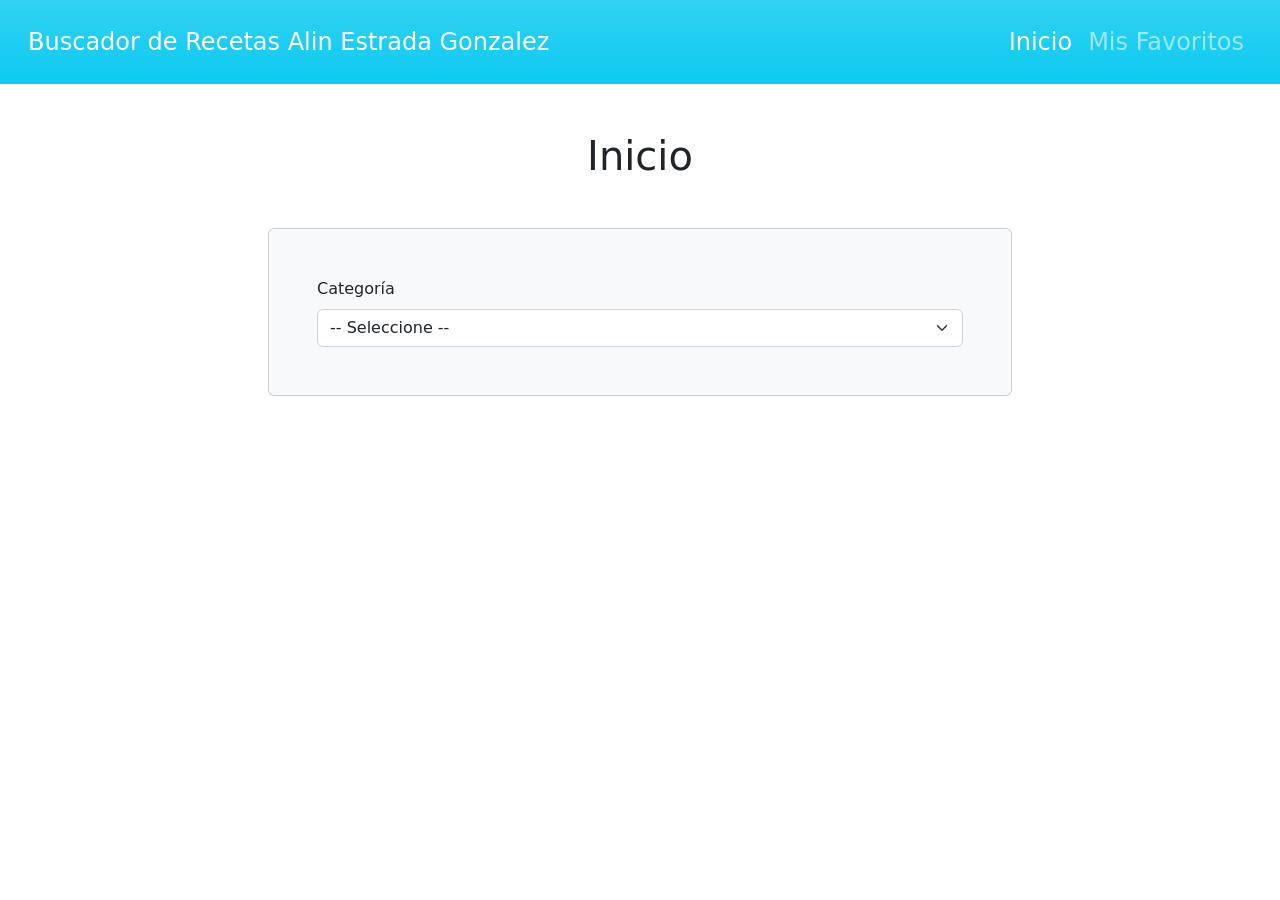
<file: index.html>
<!DOCTYPE html>
<html lang="en">
<head>
    <meta charset="UTF-8">
    <meta http-equiv="X-UA-Compatible" content="IE=edge">
    <meta name="viewport" content="width=device-width, initial-scale=1.0">
    <title>Buscador Recetas Comida</title>
    <link rel="stylesheet" href="css/bootstrap.min.css">
</head>
<body>

    <nav class="navbar navbar-expand-lg navbar-dark bg-info bg-gradient p-3">
        <div class="container-fluid">
            <a class="navbar-brand fs-4" href="index.html">Buscador de Recetas Alin Estrada Gonzalez</a>
            <button class="navbar-toggler" type="button" data-bs-toggle="collapse" data-bs-target="#navbarNavDropdown" aria-controls="navbarNavDropdown" aria-expanded="false" aria-label="Toggle navigation">
                <span class="navbar-toggler-icon"></span>
            </button>
            <div class="collapse navbar-collapse justify-content-end" id="navbarNavDropdown">
                <ul class="navbar-nav">
                    <li class="nav-item">
                        <a class="nav-link fs-4 active" aria-current="page" href="index.html">Inicio</a>
                    </li>
                    <li class="nav-item">
                        <a class="nav-link fs-4" href="favoritos.html">Mis Favoritos</a>
                    </li>
                </ul>
            </div>
        </div>
    </nav>

    <main class="mt-5 container-lg">
        <h2 class="text-center fs-1">Inicio</h2>
  
        <div class="d-md-flex justify-content-md-center mt-5 ">
            <form class="card col-md-8 bg-light p-5">
                <div>
                    <label for="categorias" class="form-label">Categoría</label>
                    <select id="categorias" class="form-select">
                        <option selected>-- Seleccione --</option>
                    </select>
                </div>
            </form>
        </div>
        <div id="resultado" class="mt-5 row"></div>
    </main>


    <div class="modal fade" id="modal" data-bs-backdrop="static" data-bs-keyboard="false" tabindex="-1" aria-hidden="true">
        <div class="modal-dialog modal-dialog-scrollable">
            <div class="modal-content">
                <div class="modal-header">
                    <h1 class="modal-title fs-3 font-bold" id="staticBackdropLabel"></h1>
                    <button type="button" class="btn-close" data-bs-dismiss="modal" aria-label="Close"></button>
                </div>
                <div class="modal-body"></div>
                <div class="modal-footer flex justify-content-between"></div>
            </div>
        </div>
    </div>

    
    <div class="toast-container position-fixed top-0 end-0 p-3">
        <div id="toast" class="toast" role="alert" aria-live="assertive" aria-atomic="true">
            <div class="toast-header bg-danger text-white">
                <strong class="me-auto text-white">App Recetas</strong>
                <button type="button" class="btn-close btn-close-white" data-bs-dismiss="toast" aria-label="Close"></button>
            </div>
            <div class="toast-body"></div>
        </div>
    </div>

  

    <script src="js/bootstrap.bundle.min.js"></script>
    <script src="js/app.js"></script>
</body>
</html>
</file>
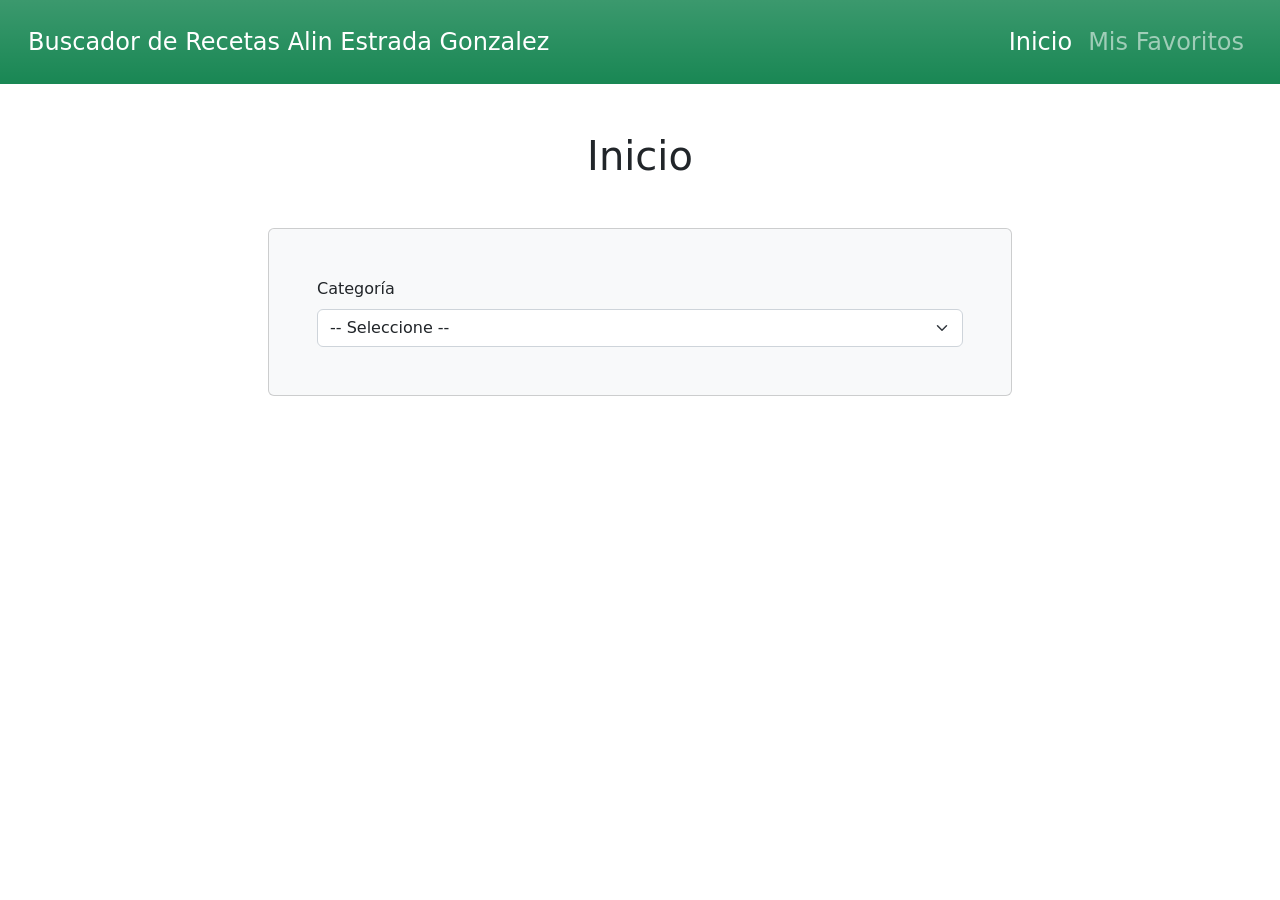
<file: favoritos.html>
<!DOCTYPE html>
<html lang="en">
<head>
    <meta charset="UTF-8">
    <meta http-equiv="X-UA-Compatible" content="IE=edge">
    <meta name="viewport" content="width=device-width, initial-scale=1.0">
    <title>Buscador Recetas Comida</title>
    <link rel="stylesheet" href="css/bootstrap.min.css">
</head>
<body>

    <nav class="navbar navbar-expand-lg navbar-dark bg-success bg-gradient p-3">
        <div class="container-fluid">
            <a class="navbar-brand fs-4" href="index.html">Buscador de Recetas Alin Estrada Gonzalez</a>
            <button class="navbar-toggler" type="button" data-bs-toggle="collapse" data-bs-target="#navbarNavDropdown" aria-controls="navbarNavDropdown" aria-expanded="false" aria-label="Toggle navigation">
                <span class="navbar-toggler-icon"></span>
            </button>
            <div class="collapse navbar-collapse justify-content-end" id="navbarNavDropdown">
                <ul class="navbar-nav">
                    <li class="nav-item">
                        <a class="nav-link fs-4 active" aria-current="page" href="index.html">Inicio</a>
                    </li>
                    <li class="nav-item">
                        <a class="nav-link fs-4" href="favoritos.html">Mis Favoritos</a>
                    </li>
                </ul>
            </div>
        </div>
    </nav>

    <main class="mt-5 container-lg">
        <h2 class="text-center fs-1">Inicio</h2>
  
        <div class="d-md-flex justify-content-md-center mt-5 ">
            <form class="card col-md-8 bg-light p-5">
                <div>
                    <label for="categorias" class="form-label">Categoría</label>
                    <select id="categorias" class="form-select">
                        <option selected>-- Seleccione --</option>
                    </select>
                </div>
            </form>
        </div>
        <div id="resultado" class="mt-5 row"></div>
    </main>


    <div class="modal fade" id="modal" data-bs-backdrop="static" data-bs-keyboard="false" tabindex="-1" aria-hidden="true">
        <div class="modal-dialog modal-dialog-scrollable">
            <div class="modal-content">
                <div class="modal-header">
                    <h1 class="modal-title fs-3 font-bold" id="staticBackdropLabel"></h1>
                    <button type="button" class="btn-close" data-bs-dismiss="modal" aria-label="Close"></button>
                </div>
                <div class="modal-body"></div>
                <div class="modal-footer flex justify-content-between"></div>
            </div>
        </div>
    </div>

    
    <div class="toast-container position-fixed top-0 end-0 p-3">
        <div id="toast" class="toast" role="alert" aria-live="assertive" aria-atomic="true">
            <div class="toast-header bg-danger text-white">
                <strong class="me-auto text-white">App Recetas</strong>
                <button type="button" class="btn-close btn-close-white" data-bs-dismiss="toast" aria-label="Close"></button>
            </div>
            <div class="toast-body"></div>
        </div>
    </div>

  

    <script src="js/bootstrap.bundle.min.js"></script>
    <script src="js/app.js"></script>
</body>
</html>
</file>
